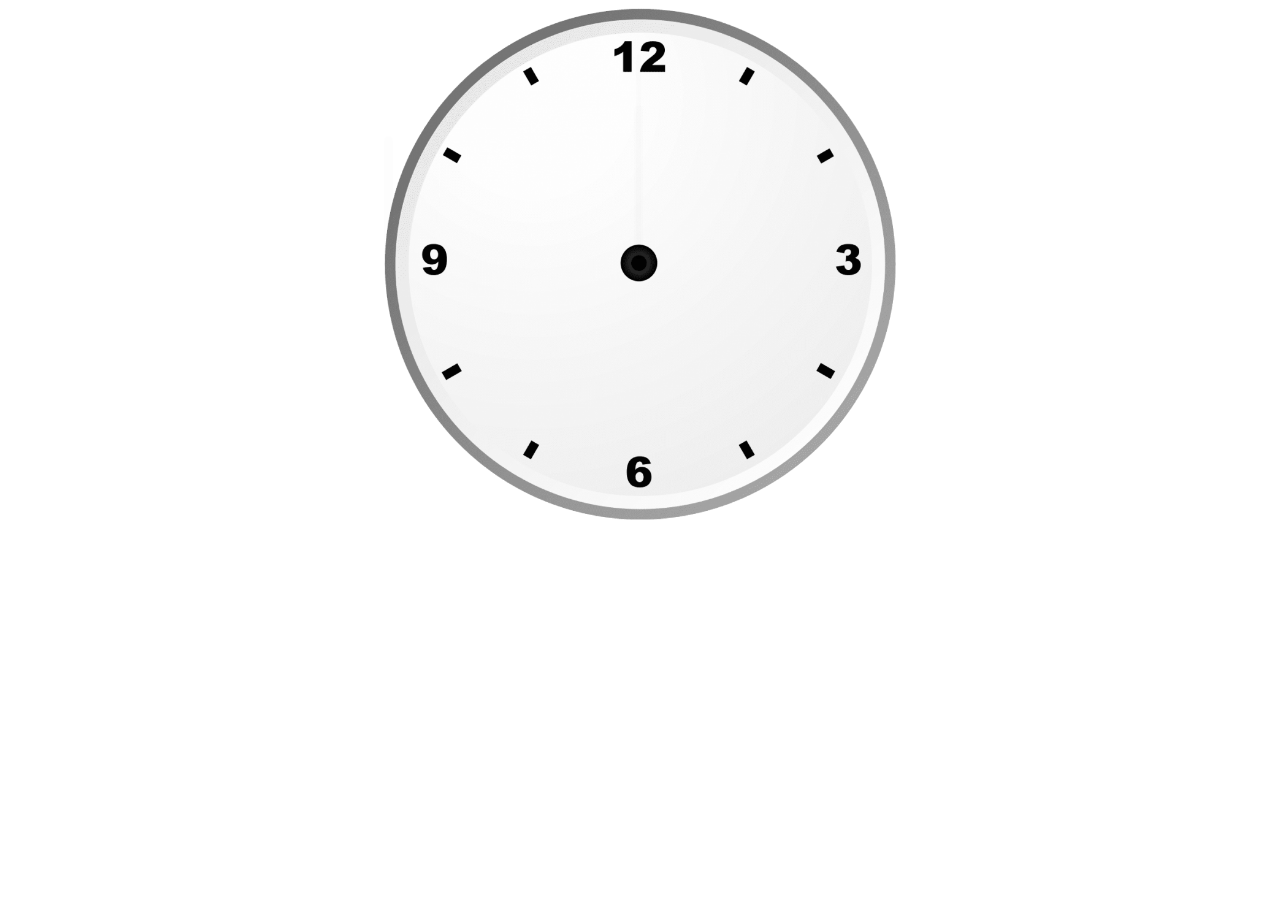
<file: page/clock using html,css,js/index.html>
<!DOCTYPE html>
<html lang="en">
<head>
    <meta charset="UTF-8">
    <meta http-equiv="X-UA-Compatible" content="IE=edge">
    <meta name="viewport" content="width=device-width, initial-scale=1.0">
    <title>clock using pure js </title>
    <link rel="stylesheet" href="clock.css">
    <script src="index.js"></script>
</head>
<body>
    <div id="clockContainer">
        <div id="hour"></div>
        <div id="minute"></div>
        <div id="second"></div>
    </div>
</body>
</html>
</file>
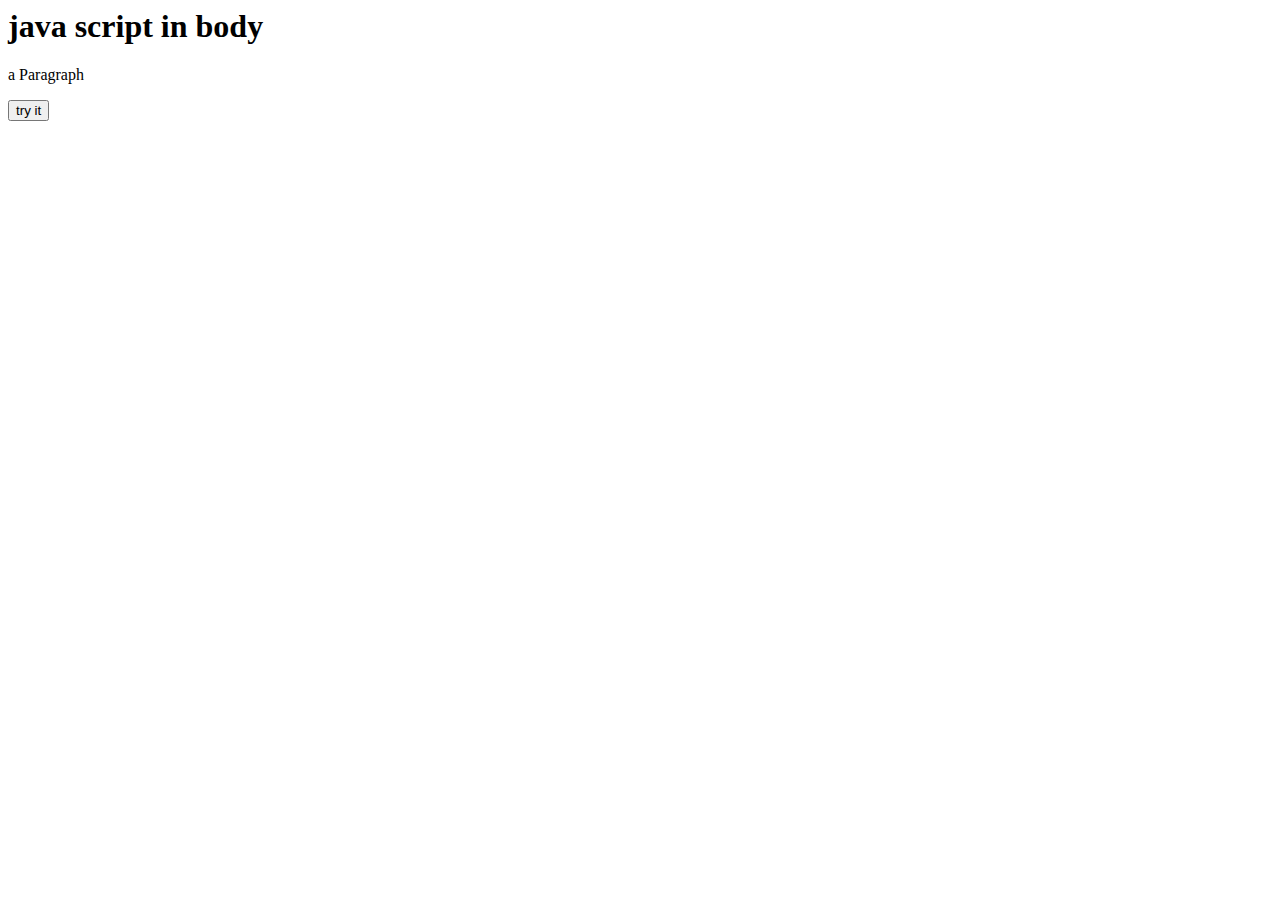
<file: page/bodyfun.html>
<html>
    <body>
        <h1> java script in body  </h1>
        <p id="demo" > a Paragraph </p>
        <button type="button" onclick="myFunction()"> try it </button>
        
        <script>
          function myFunction() {
              document.getElementById("demo").innerHTML="paragraph changed";
          } 
 </script>
        </body>
</html>
</file>
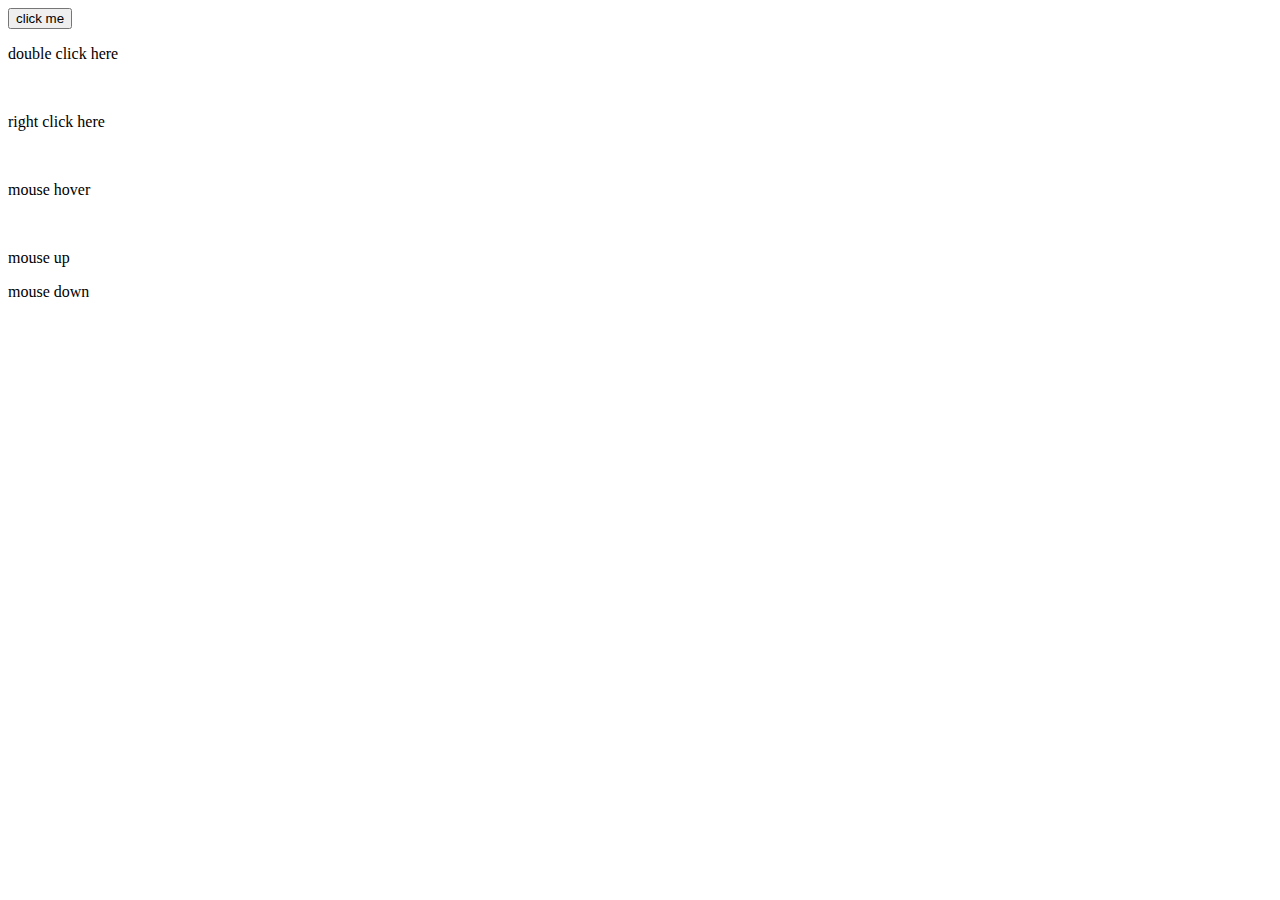
<file: page/eventts.html>
<!DOCTYPE html>
<html lang="en">
<head>
    <meta charset="UTF-8">
    <meta http-equiv="X-UA-Compatible" content="IE=edge">
    <meta name="viewport" content="width=device-width, initial-scale=1.0">
    <title>the events</title>
     <script>
         function hello(){
             alert("Hello everyone");
         }
         </script>
</head>
<body onkeypress="hello()">
    <button onclick="hello()">click me</button>
    <p ondblclick="hello()">double click here</p><br> 
    <p oncontextmenu="hello()">right click here</p><br>
    <p onmouseenter="hello()">mouse hover</p><br>
    <p onmouseup="hello()"> mouse up</p>
    <p onmousedown="hello()"> mouse down</p>
</body>
</html>
</file>
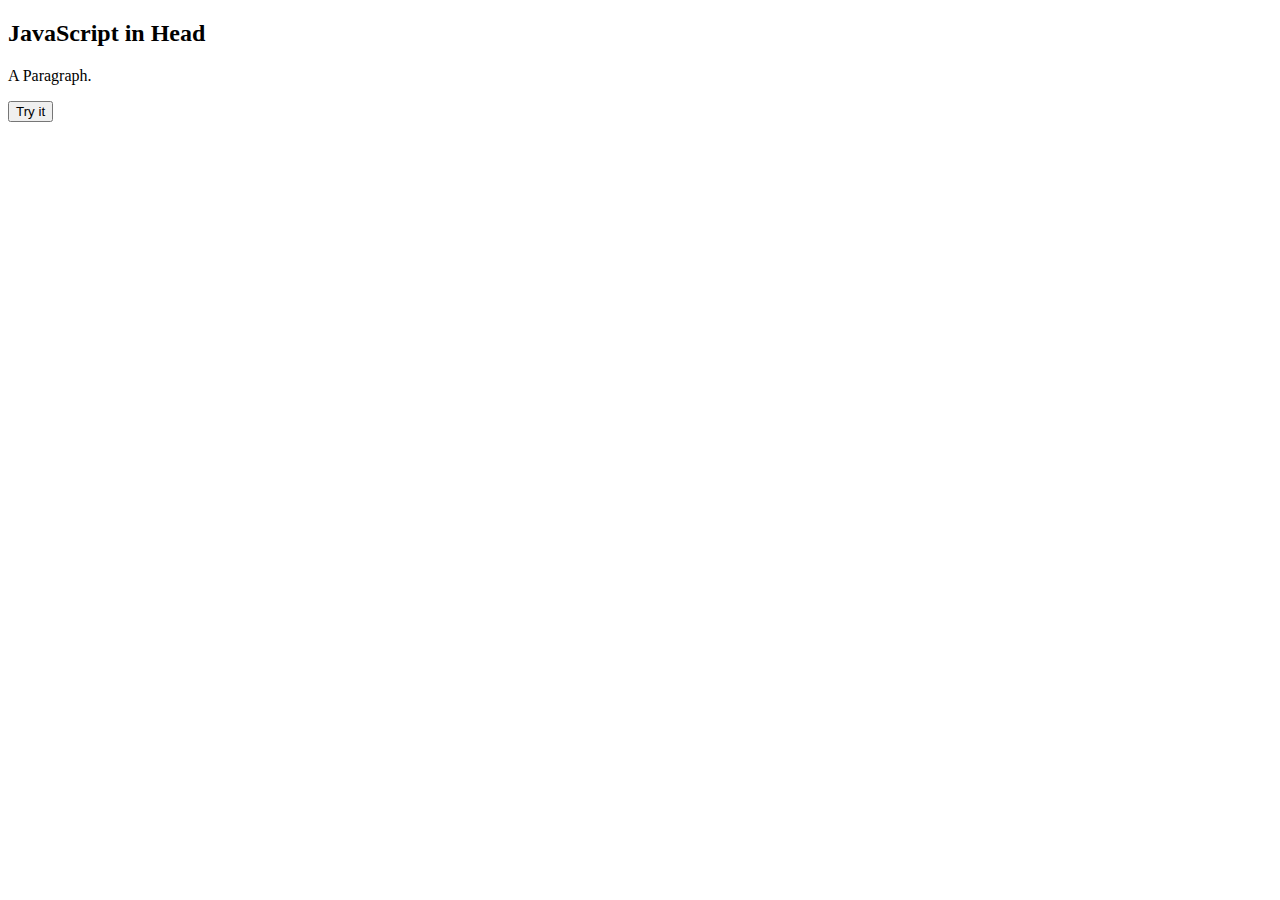
<file: page/funhead.html>
<!DOCTYPE html>
<html>
<head>
<script>
function myFunction() {
  document.getElementById("demo").innerHTML = "Paragraph changed.";
}
</script>
</head>
<body>

<h2>JavaScript in Head</h2>

<p id="demo">A Paragraph.</p>

<button type="button" onclick="myFunction()">Try it</button>

</body>
</html>
</file>
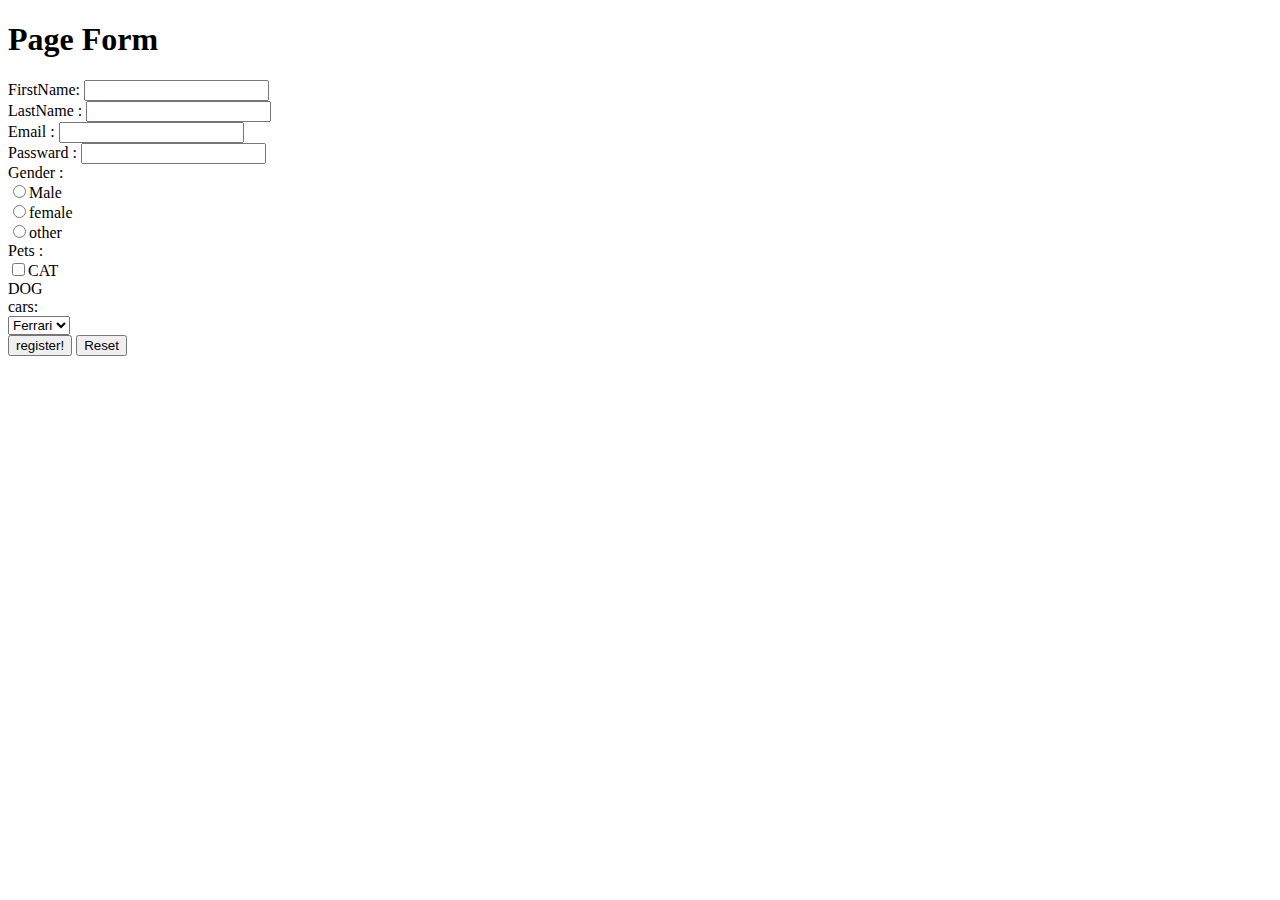
<file: page/pageform.html>
<!DOCTYPE html>
<html lang="en">
<head>
    <meta charset="UTF-8">
    <meta http-equiv="X-UA-Compatible" content="IE=edge">
    <meta name="viewport" content="width=device-width, initial-scale=1.0">
    <title>Document</title>
</head>
<h1>Page Form </h1>
<body>
    <form>
        FirstName: <input type ='text' name >   <br>
        LastName : <input type = 'text'  name >  <br>
        Email    : <input type = 'email'  required >   <br>
        Passward : <input type= 'text' password> <br>
        Gender   : <br>
        <input type ='radio' name='gender'>Male<br>
        <input type='radio'  name='gender'>female<br>
        <input type='radio'  name='gender'>other<br>
        Pets  : <br>
        <input type ="checkbox" >CAT     <br>
        <inout type ="checkbox" >DOG     <br>
         cars: <br>
         <select>
             <option value='ferrari'>Ferrari</option>
             <option value='audi'>Audi</option>
         </select><br>
         <input type='submit' value='register!'>
         <input type ='reset'>
    </form>
</body>
</html>
</file>
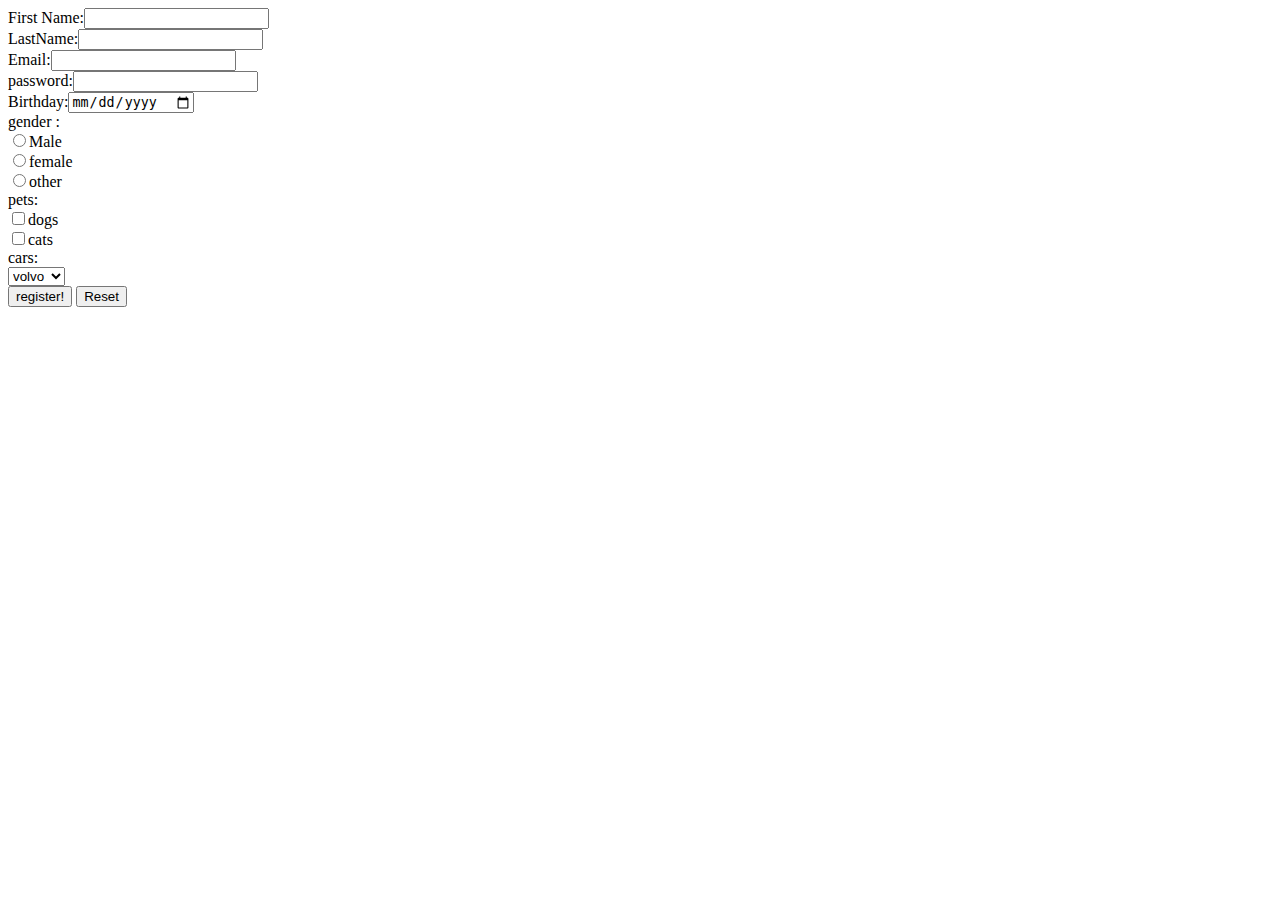
<file: page/register.html>
<!DOCTYPE html>
<html lang="en">
<head>
    <meta charset="UTF-8">
    <meta http-equiv="X-UA-Compatible" content="IE=edge">
    <meta name="viewport" content="width=device-width, initial-scale=1.0">
    <title>Register</title>
</head>
<body>
    <!--use get,notpost-->
     
    <form>
       First Name:<input type="text" name ="firstname"><br>
        LastName:<input type ="text" name ="lastname"><br> 
        Email:<input type="email" name="email" required> <br>
        password:<input type="password" name="password" min="5"><br>

        Birthday:<input type="date" name ="Birthday"><br> 
        gender :<br>
        <input type ="radio" name="gender" value="male">Male<br>
        <input type="radio"  name="gender" value="female">female<br>
        <input type="radio"  name="gender" value="other">other<br>
        pets:<br>
        <input type="checkbox" name="dogs">dogs<br>
        <input type="checkbox" name="cats">cats<br>

        cars:<br> 
        <select name="cars">
            <option value="volvo" name="volvo">volvo</option><br>
            <option value="audi" name="audi">audi</option><br>
            <option value="bmw" name ="bmw">bmw</option><br>
            <option value="ferrari"name="ferrari">ferrari</option><br>
        </select><br>
        <input type ="submit" value ="register!">
        <input type="reset"> 
  </form>
</body>
</html>
</file>
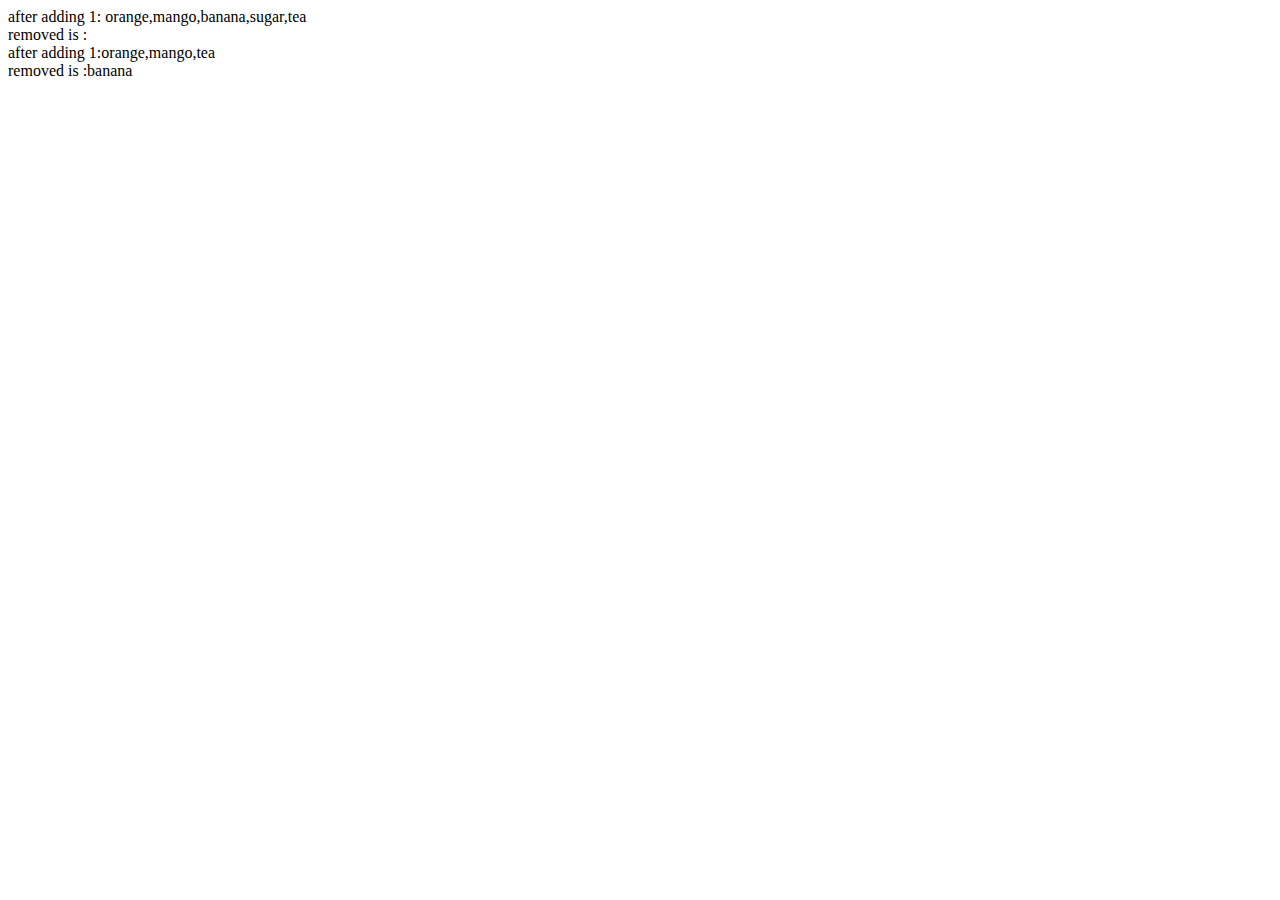
<file: page/splice.html>
<!DOCTYPE html>
<html lang="en">
<head>
    <meta charset="UTF-8">
    <meta http-equiv="X-UA-Compatible" content="IE=edge">
    <meta name="viewport" content="width=device-width, initial-scale=1.0">
    <title>Document</title>
</head>
<body>
    <script type="text/javascript">
    var arr = ["orange","mango","banana","sugar","tea"];
    var removed = arr.splice(1,"water");
    document.write("after adding 1: "+arr);
    document.write("<br />removed is :"+removed);
    removed = arr.splice(3,1);
    
    removed = arr.splice(2,1);
    document.write("<br />after adding 1:"+arr);
    document.write("<br /> removed is :"+removed);

    
    </script>
</body>
</html>
</file>
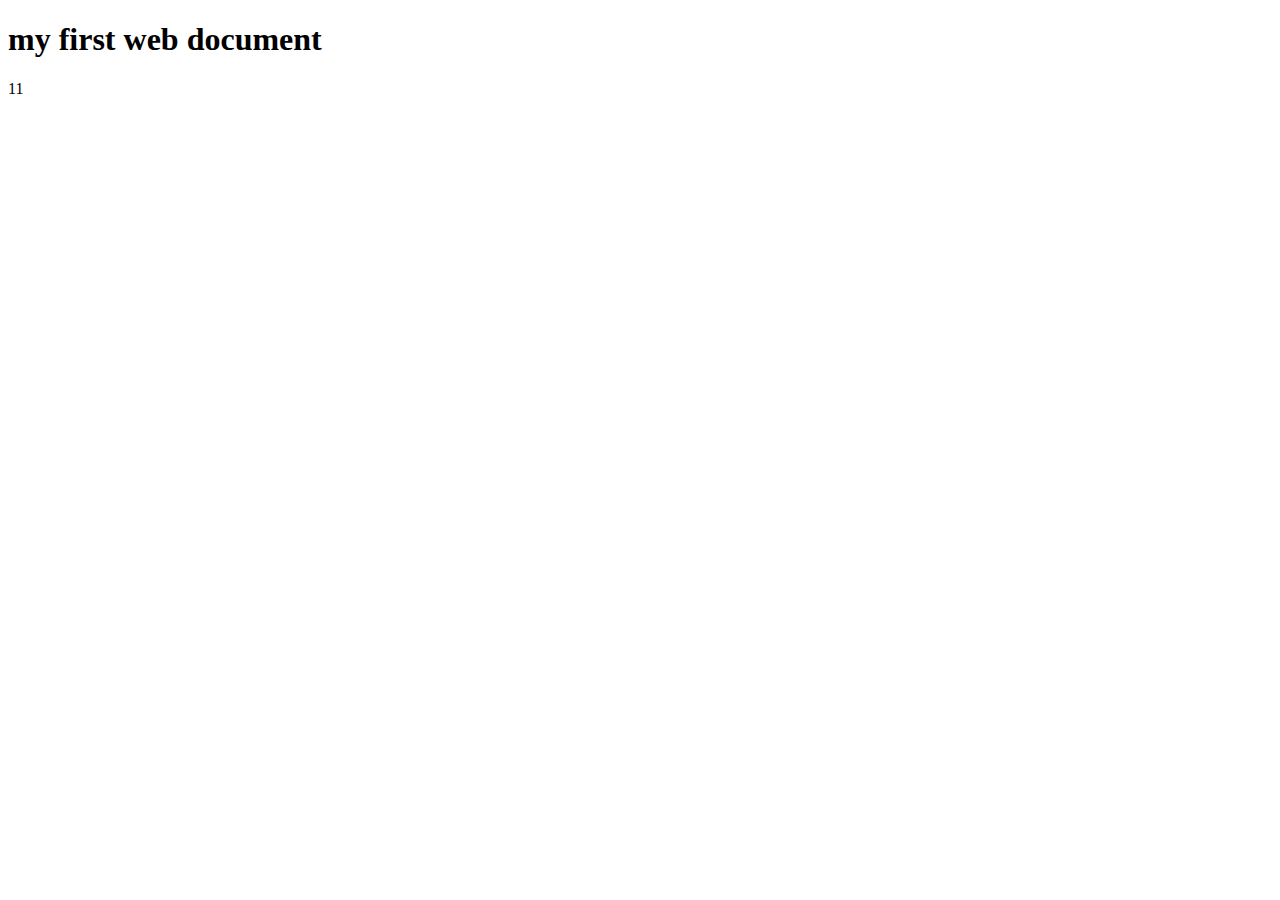
<file: page/testingpurp.html>
<!DOCTYPE html>
<html lang="en">
<head>
    <meta charset="UTF-8">
    <meta http-equiv="X-UA-Compatible" content="IE=edge">
    <meta name="viewport" content="width=device-width, initial-scale=1.0">
    <title>Document</title>
</head>
<body>
    <h1>my first web document</h1>
    <script>
    document.write(5+6);
</script>
</body>
</html>
</file>
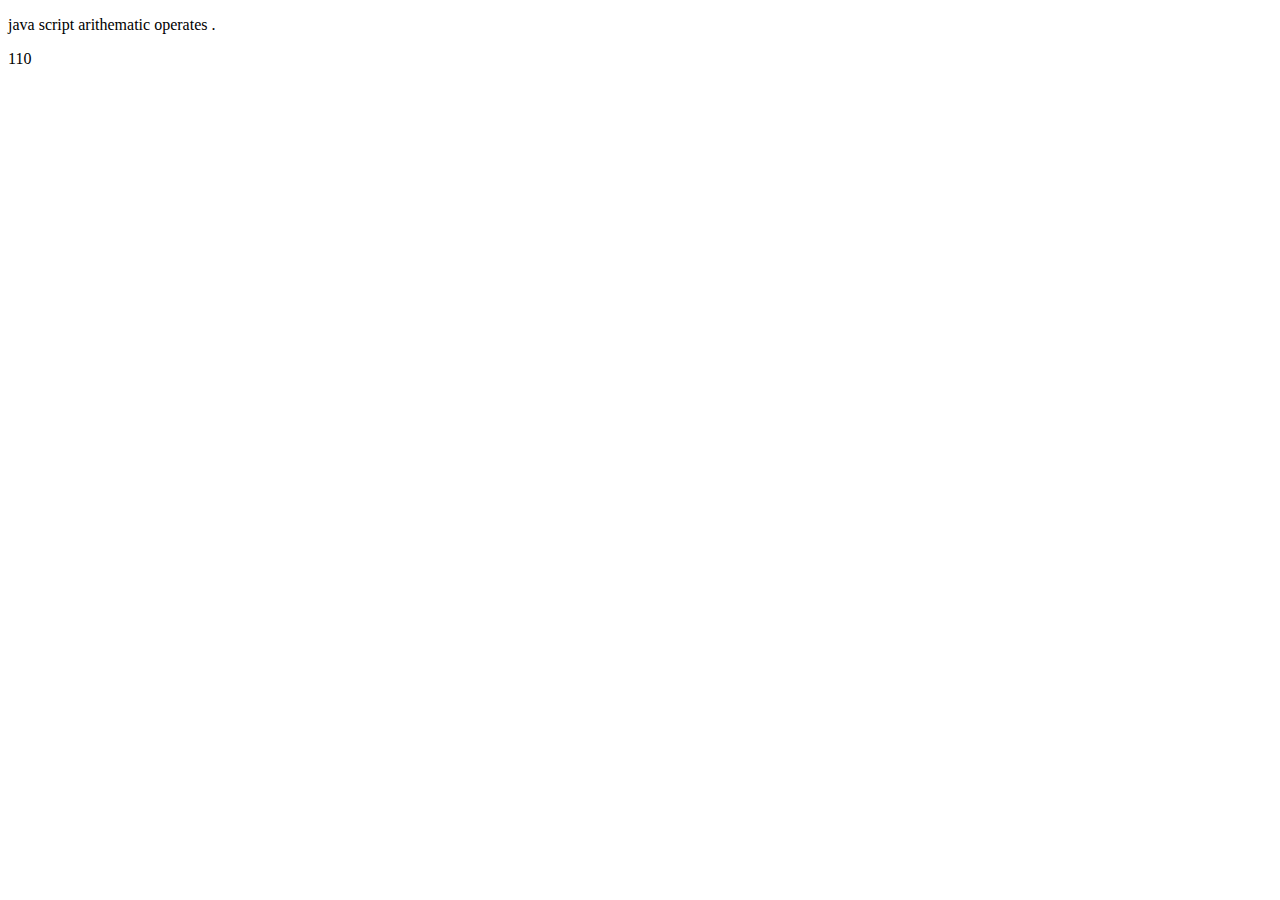
<file: page/operators/arithematic.html>
<!DOCTYPE html>
<html lang="en">
<head>
    <meta charset="UTF-8">
    <meta http-equiv="X-UA-Compatible" content="IE=edge">
    <meta name="viewport" content="width=device-width, initial-scale=1.0">
    <title>Document</title>
</head>
<body>
    <p>java script arithematic operates .</p>
<p id="demo"></p>
<script>
    document.getElementById("demo").innerHTML=(5+6)*10;
</script>
</body>
</html>
</file>
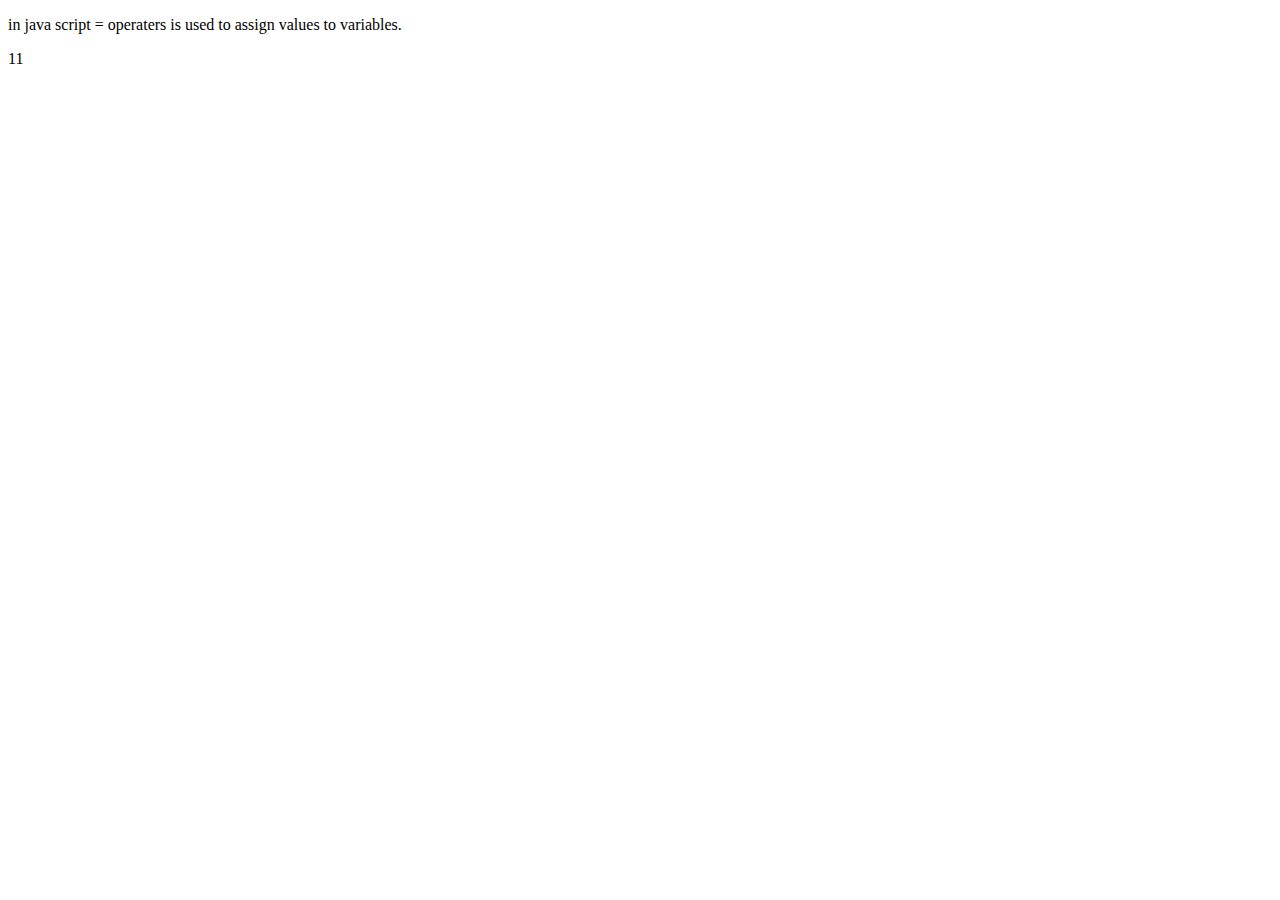
<file: page/operators/assinment.html>
<!DOCTYPE html>
<html lang="en">
<head>
    <meta charset="UTF-8">
    <meta http-equiv="X-UA-Compatible" content="IE=edge">
    <meta name="viewport" content="width=device-width, initial-scale=1.0">
    <title>Document</title>
</head>
<body>
    <P>in java script = operaters is used to assign values to variables.</P>
<p id="demo"></p>
<script>
    var x,y;
    x=5;
    y=6;
    
    document.getElementById("demo").innerHTML=x+y;

</script>
</body>
</html>
</file>
<file: page/clock using html,css,js/clock.css>
#clockContainer{
         position: relative;
         margin: auto;
         height: 40vw;
         width: 40vw;
         background: url(clock.png)no-repeat;
         background-size:100%;
}
#hour, #minute, #second{
    position: absolute;
    background: black;
    border-radius: 10px;
    transform-origin: bottom;
}

#hour{
    width: 1.8%;
    height: 25%;
    top:25%;
    left:48.85;
    opacity:0.8%;

}
#minute{
    width: 1.6%;
    height:30%;
    top:19%;
    left:48.9%;
    opacity: 0.8%;
}
#second{
    width: 1%;
    height: 40%;
    top:9%;
    left: 49.25%;
    opacity: 0.8%;
}
</file>
